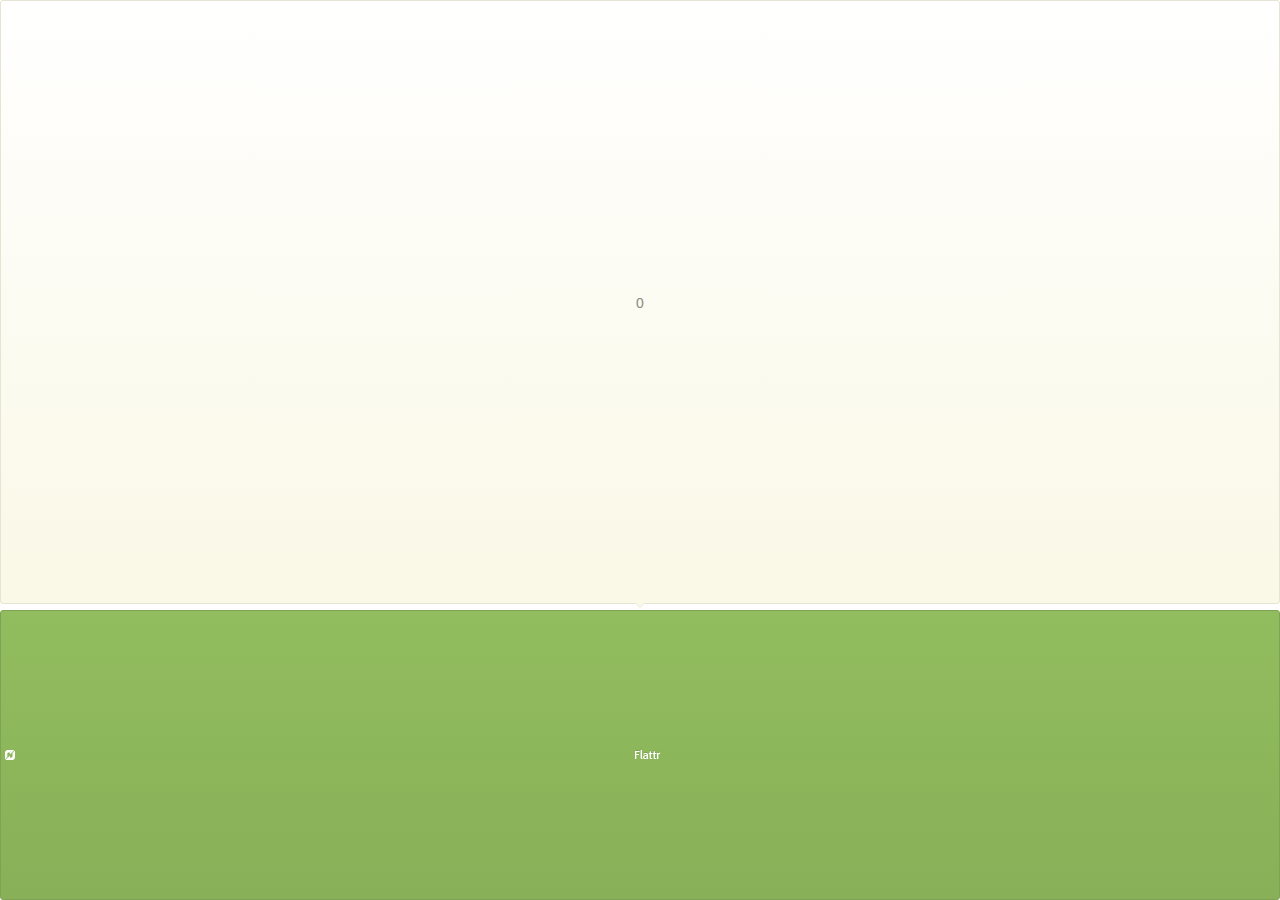
<file: flattr.html>
<!DOCTYPE html>
<html class="flattr-button-iframe">
	<head>
		<meta http-equiv="content-type" content="text/html; charset=UTF-8">
		<meta charset="utf-8">
		<script type="text/javascript">
			document.domain = 'flattr.com';
			useEvents = false;
		</script>
		<link rel="stylesheet" href="css/flattr.css" type="text/css">
		<title>Flattr</title>
	</head>
	<body>
		<div id="flattr-1" class="flattr-button">
			<a href="https://flattr.com/thing/03dc1cf522ba36f82648870bd27e3c0b" target="_blank" title="View on flattr.com">
				<span class="flattr-count"><span>0</span></span>
			</a>
			<div class="button-wrapper">
				<a href="https://button.flattr.com/flattr/%2Bvf0YMz1HQoUH4sItusRIyvTUVd8OIk7gnS3PXPk2pE%3D%7CH7NgsyysPihOfAtMw378RMnyC8dKP%2FM46VxvgC34LnI%3D%7C4q1YcfAj7wFJp0FNhoM%2Fhmr880F4peRnM6Slrdo4vIku6KdcJ95wIZRl52SdhVecFSaowbvJZZ3tScXc1kPsmhPaeab0ZBkL6O5OzMoxItEnKNoDsAcXlyTSGQIbrAONoezDpb1xrLkzyWRK9tKQdHirWQj8ueO9Ux%2FII5yL3Vs%3D" target="_blank" class="flattr flattr-ajax" title="Click to flattr nzedb">
					<span class="flattr-link">&nbsp;</span>
				</a>
			</div>
		</div>
		<script src="js/flattr.js" type="text/javascript"></script>
	</body>
</html>
</file>
<file: css/flattr.css>
.flattr-button-iframe *{outline:0;margin:0;padding:0}.flattr-button-iframe body{background:transparent}.flattr-button-iframe .flattr-button,.flattr-button-iframe .flattr-dummy-button{position:absolute;top:0;bottom:0;left:0;right:0;min-width:55px;min-height:62px;width:auto;height:auto}.flattr-button-iframe .flattr-button.compact,.flattr-button-iframe .flattr-dummy-button.compact{height:auto}.flattr-button,.flattr-dummy-button{font:14px 'Helvetica',sans-serif;position:relative;width:55px;height:62px}.flattr-button a,.flattr-dummy-button a{text-decoration:none}.flattr-button span,.flattr-dummy-button span{display:block}.flattr-button .share,.flattr-button .flattr-count,.flattr-dummy-button .share,.flattr-dummy-button .flattr-count{position:absolute;z-index:10;left:0;bottom:32.25806%}.flattr-button .share>span,.flattr-button .flattr-count,.flattr-dummy-button .share>span,.flattr-dummy-button .flattr-count{border:1px solid;margin-bottom:6px;text-align:center;-webkit-border-radius:3px;-moz-border-radius:3px;border-radius:3px;background:#fafafa;background:-webkit-gradient(linear, 0% 0%, 0% 100%, from(#fff), to(#fafafa));background:-webkit-linear-gradient(#fff, #fafafa);background:-moz-linear-gradient(#fff, #fafafa);background:-ms-linear-gradient(#fff, #fafafa);background:-o-linear-gradient(#fff, #fafafa);background:linear-gradient(#fff, #fafafa);border-color:#e6e6e6;color:#8a8a8a}.flattr-button .share>span:before,.flattr-button .share>span:after,.flattr-button .flattr-count:before,.flattr-button .flattr-count:after,.flattr-dummy-button .share>span:before,.flattr-dummy-button .share>span:after,.flattr-dummy-button .flattr-count:before,.flattr-dummy-button .flattr-count:after{position:absolute;left:50%;top:100%;width:0;height:0;content:"";display:block;border:5px solid transparent;margin-left:-5px;border-top-color:#e6e6e6;z-index:1000}.flattr-button .share>span:after,.flattr-button .flattr-count:after,.flattr-dummy-button .share>span:after,.flattr-dummy-button .flattr-count:after{margin-left:-4px;border-width:4px;border-top-color:#fafafa;z-index:1001}.flattr-button .flattr-count,.flattr-dummy-button .flattr-count{right:0;top:0}.flattr-button .flattr-count span,.flattr-dummy-button .flattr-count span{position:absolute;width:100%;height:12px;top:50%;margin-top:-6px;line-height:1}.flattr-button a .flattr-count:hover,.flattr-dummy-button a .flattr-count:hover{background:#faf8e6;background:-webkit-gradient(linear, 0% 0%, 0% 100%, from(#fff), to(#faf8e6));background:-webkit-linear-gradient(#fff, #faf8e6);background:-moz-linear-gradient(#fff, #faf8e6);background:-ms-linear-gradient(#fff, #faf8e6);background:-o-linear-gradient(#fff, #faf8e6);background:linear-gradient(#fff, #faf8e6);border-color:#e6e4d3;color:#8a897f}.flattr-button a .flattr-count:hover:before,.flattr-dummy-button a .flattr-count:hover:before{border-top-color:#ebe9d8}.flattr-button a .flattr-count:hover:after,.flattr-dummy-button a .flattr-count:hover:after{border-top-color:#faf8e6}.flattr-button .flattr span,.flattr-dummy-button .flattr span{text-decoration:none;position:absolute;z-index:20;bottom:0;top:67.74194%;left:0;right:0;border:1px solid;background:#8cb55b;background:-webkit-gradient(linear, 0% 0%, 0% 100%, from(#92bd5e), to(#88b058));background:-webkit-linear-gradient(#92bd5e, #88b058);background:-moz-linear-gradient(#92bd5e, #88b058);background:-ms-linear-gradient(#92bd5e, #88b058);background:-o-linear-gradient(#92bd5e, #88b058);background:linear-gradient(#92bd5e, #88b058);border-color:#7ea352;-webkit-border-radius:3px;-moz-border-radius:3px;border-radius:3px}.flattr-button .flattr span.flattr-flattred,.flattr-button .flattr span.flattr-mything,.flattr-button .flattr span.flattr-pending,.flattr-dummy-button .flattr span.flattr-flattred,.flattr-dummy-button .flattr span.flattr-mything,.flattr-dummy-button .flattr span.flattr-pending{background:#ed8f24;background:-webkit-gradient(linear, 0% 0%, 0% 100%, from(#f59425), to(#e88c23));background:-webkit-linear-gradient(#f59425, #e88c23);background:-moz-linear-gradient(#f59425, #e88c23);background:-ms-linear-gradient(#f59425, #e88c23);background:-o-linear-gradient(#f59425, #e88c23);background:linear-gradient(#f59425, #e88c23);border-color:#db8421}.flattr-button .flattr span.flattr-subscribed,.flattr-dummy-button .flattr span.flattr-subscribed{background:#dec400;background:-webkit-gradient(linear, 0% 0%, 0% 100%, from(#e6cb00), to(#d9bf00));background:-webkit-linear-gradient(#e6cb00, #d9bf00);background:-moz-linear-gradient(#e6cb00, #d9bf00);background:-ms-linear-gradient(#e6cb00, #d9bf00);background:-o-linear-gradient(#e6cb00, #d9bf00);background:linear-gradient(#e6cb00, #d9bf00);border-color:#ccb400}.flattr-button .flattr span.flattr-error,.flattr-dummy-button .flattr span.flattr-error{background:#ed5d15;background:-webkit-gradient(linear, 0% 0%, 0% 100%, from(#f56016), to(#e85b15));background:-webkit-linear-gradient(#f56016, #e85b15);background:-moz-linear-gradient(#f56016, #e85b15);background:-ms-linear-gradient(#f56016, #e85b15);background:-o-linear-gradient(#f56016, #e85b15);background:linear-gradient(#f56016, #e85b15);border-color:#db5614}.flattr-button .flattr span.flattr-link:before,.flattr-button .flattr span:after,.flattr-dummy-button .flattr span.flattr-link:before,.flattr-dummy-button .flattr span:after{position:absolute;content:"";display:block;background:no-repeat 0 0;top:50%;left:50%;height:14px;margin-top:-7px}.flattr-button .flattr span.flattr-link:before,.flattr-dummy-button .flattr span.flattr-link:before{background-image:url([data-uri]);left:4px;width:10px;height:10px;margin-top:-5px}@media (-webkit-min-device-pixel-ratio: 2), (min-resolution: 192dpi){.flattr-button .flattr span.flattr-link:before,.flattr-dummy-button .flattr span.flattr-link:before{background-image:url(img/button/logo-retina.png);background-size:100%}}.flattr-button .flattr span.flattr-link:after,.flattr-dummy-button .flattr span.flattr-link:after{background-image:url([data-uri]);margin-left:-5px;width:26px}@media (-webkit-min-device-pixel-ratio: 2), (min-resolution: 192dpi){.flattr-button .flattr span.flattr-link:after,.flattr-dummy-button .flattr span.flattr-link:after{background-image:url(img/button/text-retina.png);background-size:100%}}.flattr-button .flattr span.flattr-flattred:after,.flattr-dummy-button .flattr span.flattr-flattred:after{background-image:url([data-uri]);margin-left:-18px;width:38px}.flattr-button .flattr span.flattr-subscribed:after,.flattr-dummy-button .flattr span.flattr-subscribed:after{background-image:url([data-uri]);margin:-6px 0 0 -24px;width:48px}.flattr-button .flattr span.flattr-mything:after,.flattr-dummy-button .flattr span.flattr-mything:after{background-image:url([data-uri]);margin:-6px 0 0 -25px;width:49px}.flattr-button .flattr span.flattr-pending:after,.flattr-dummy-button .flattr span.flattr-pending:after{background-image:url([data-uri]);margin-left:-18px;width:41px}.flattr-button .flattr span.flattr-error:after,.flattr-dummy-button .flattr span.flattr-error:after{background-image:url([data-uri]);margin:-5px 0 0 -12px;width:24px}.flattr-button a.flattr span:hover,.flattr-dummy-button a.flattr span:hover{background:#ed8f24;background:-webkit-gradient(linear, 0% 0%, 0% 100%, from(#f59425), to(#e88c23));background:-webkit-linear-gradient(#f59425, #e88c23);background:-moz-linear-gradient(#f59425, #e88c23);background:-ms-linear-gradient(#f59425, #e88c23);background:-o-linear-gradient(#f59425, #e88c23);background:linear-gradient(#f59425, #e88c23);border-color:#db8421}.flattr-button.show-share a.flattr span.flattr-flattred,.flattr-button a.flattr span.flattr-flattred:hover,.flattr-dummy-button.show-share a.flattr span.flattr-flattred,.flattr-dummy-button a.flattr span.flattr-flattred:hover{background:#dec400;background:-webkit-gradient(linear, 0% 0%, 0% 100%, from(#e6cb00), to(#d9bf00));background:-webkit-linear-gradient(#e6cb00, #d9bf00);background:-moz-linear-gradient(#e6cb00, #d9bf00);background:-ms-linear-gradient(#e6cb00, #d9bf00);background:-o-linear-gradient(#e6cb00, #d9bf00);background:linear-gradient(#e6cb00, #d9bf00);border-color:#ccb400}.flattr-button.show-share a.flattr span.flattr-flattred:after,.flattr-button a.flattr span.flattr-flattred:hover:after,.flattr-dummy-button.show-share a.flattr span.flattr-flattred:after,.flattr-dummy-button a.flattr span.flattr-flattred:hover:after{background-image:url([data-uri]);margin:-6px 0 0 -24px;width:48px}.flattr-button.light .flattr span,.flattr-dummy-button.light .flattr span{background:#d4e8bc;background:-webkit-gradient(linear, 0% 0%, 0% 100%, from(#dbf0c2), to(#d0e3b8));background:-webkit-linear-gradient(#dbf0c2, #d0e3b8);background:-moz-linear-gradient(#dbf0c2, #d0e3b8);background:-ms-linear-gradient(#dbf0c2, #d0e3b8);background:-o-linear-gradient(#dbf0c2, #d0e3b8);background:linear-gradient(#dbf0c2, #d0e3b8);border-color:#c4d6ae}.flattr-button.light .flattr span:hover,.flattr-dummy-button.light .flattr span:hover{background:#f7c994;background:-webkit-gradient(linear, 0% 0%, 0% 100%, from(#ffcf99), to(#f2c591));background:-webkit-linear-gradient(#ffcf99, #f2c591);background:-moz-linear-gradient(#ffcf99, #f2c591);background:-ms-linear-gradient(#ffcf99, #f2c591);background:-o-linear-gradient(#ffcf99, #f2c591);background:linear-gradient(#ffcf99, #f2c591);border-color:#e6bb8a}.flattr-button.light .flattr .flattr-link:before,.flattr-dummy-button.light .flattr .flattr-link:before{background-image:url([data-uri]);left:2px;width:14px;height:14px;margin-top:-7px}.flattr-button.light .flattr .flattr-link:after,.flattr-dummy-button.light .flattr .flattr-link:after{background-image:url([data-uri])}.flattr-button.compact,.flattr-dummy-button.compact{height:20px;min-width:110px;min-height:0}.flattr-button.compact .share,.flattr-button.compact .flattr-count,.flattr-dummy-button.compact .share,.flattr-dummy-button.compact .flattr-count{left:48.18182%}.flattr-button.compact .flattr-count,.flattr-dummy-button.compact .flattr-count{bottom:0;margin:0 0 0 6px}.flattr-button.compact .flattr-count:before,.flattr-button.compact .flattr-count:after,.flattr-dummy-button.compact .flattr-count:before,.flattr-dummy-button.compact .flattr-count:after{margin:-5px 0 0 0;left:auto;right:100%;top:50%;border-top-color:transparent;border-right-color:#ebebeb}.flattr-button.compact .flattr-count:after,.flattr-dummy-button.compact .flattr-count:after{margin:-4px 0 0 0;border-right-color:#fff}.flattr-button.compact .flattr-count:hover:before,.flattr-button.compact .flattr-count:hover:after,.flattr-dummy-button.compact .flattr-count:hover:before,.flattr-dummy-button.compact .flattr-count:hover:after{border-top-color:transparent}.flattr-button.compact .flattr-count:hover:before,.flattr-dummy-button.compact .flattr-count:hover:before{border-right-color:#ebe9d8}.flattr-button.compact .flattr-count:hover:after,.flattr-dummy-button.compact .flattr-count:hover:after{border-right-color:#fffef2}.flattr-button.compact .flattr span,.flattr-dummy-button.compact .flattr span{top:0;right:51.81818%}.flattr-button.compact.show-share .button-wrapper .share,.flattr-button.compact .button-wrapper:hover .share,.flattr-dummy-button.compact.show-share .button-wrapper .share,.flattr-dummy-button.compact .button-wrapper:hover .share{width:57px;height:20px}.flattr-button.compact .share,.flattr-dummy-button.compact .share{bottom:50%;margin-bottom:-10px;height:20px;width:0}.flattr-button.compact .share>span,.flattr-dummy-button.compact .share>span{position:absolute;right:0;padding:0 2px 0 4px;margin:0 0 0 2px;width:49px;height:100%;border:0;background:url([data-uri]) no-repeat 0 0}.flattr-button.compact .share>span strong,.flattr-dummy-button.compact .share>span strong{display:none}.flattr-button.compact .share>span:before,.flattr-button.compact .share>span:after,.flattr-dummy-button.compact .share>span:before,.flattr-dummy-button.compact .share>span:after{content:none}.flattr-button.compact .share>span .services,.flattr-dummy-button.compact .share>span .services{width:auto;height:auto;margin:0}.flattr-button.compact .share>span a,.flattr-dummy-button.compact .share>span a{background:none;width:50%;height:18px;margin:0}
/*# sourceMappingURL=button.css.map */
</file>
